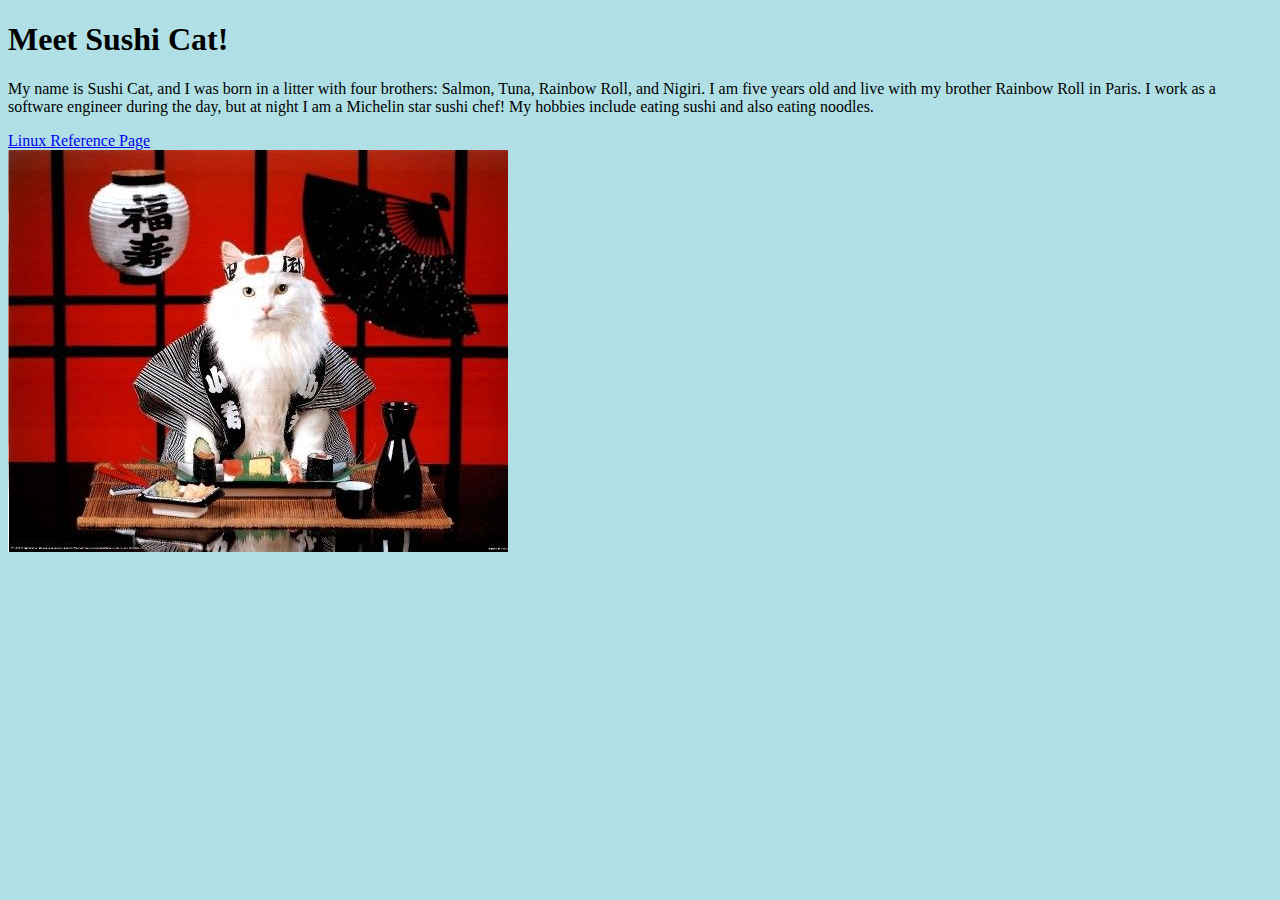
<file: index.html>
<!DOCTYPE html>
<html>
  <head>
   <style>
 body {
background-color: powderblue;
}
</style>
 <title>Student Page</title>
  </head>
  <body>

    <h1>Meet Sushi Cat!</h1>
    
    <p>My name is Sushi Cat, and I was born in a litter with four brothers: Salmon, Tuna, Rainbow Roll, and Nigiri. I am five years old and live with my brother 
Rainbow Roll in Paris. I work as a software engineer during the day, but at night I am a Michelin star sushi chef! My hobbies include eating sushi and also eating
 noodles.</p>

    <a href= "page2.html">Linux Reference Page</a>
   <br>
     <img src="./images/sushicat.jpg" alt=missing>
  </body>
</html>
</file>
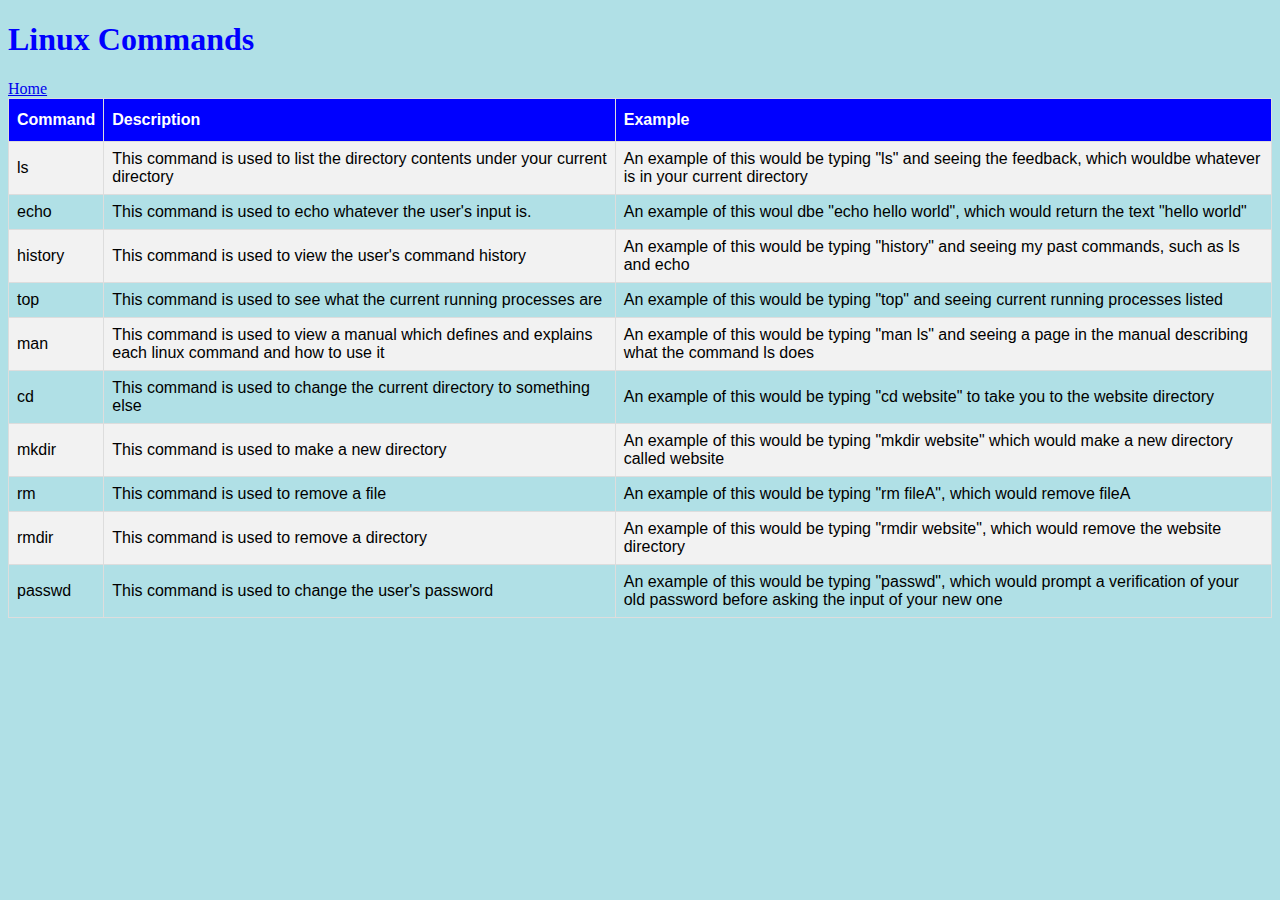
<file: page2.html>
<!DOCTYPE html>
<html>
<head>
<link rel="stylesheet" href="style.css">
</head>
<h1> Linux Commands </h1>
<body>
<a href= "index.html">Home</a>
<br>
<table id="commands">
  <tr>
    <th>Command</th>
    <th>Description</th> 
    <th>Example</th>
  </tr>
  <tr>
    <td>ls</td>
    <td>This command is used to list the directory contents under your current directory</td>
    <td>An example of this would be typing "ls" and seeing the feedback, which wouldbe whatever is in your current directory</td>    
  </tr>
  <tr>
    <td>echo</td>
    <td>This command is used to echo whatever the user's input is. </td>
    <td>An example of this woul dbe "echo hello world", which would return the text "hello world"</td>
  </tr>
  <tr>
    <td>history</td>
    <td>This command is used to view the user's command history</td>
    <td>An example of this would be typing "history" and seeing my past commands, such as ls and echo</td>
  </tr>
<tr>
    <td>top</td>
    <td>This command is used to see what the current running processes are</td>
    <td>An example of this would be typing "top" and seeing current running processes listed</td>
  </tr>
<tr>
    <td>man</td>
    <td>This command is used to view a manual which defines and explains each linux command and how to use it</td>
    <td>An example of this would be typing "man ls" and seeing a page in the manual describing what the command ls does</td>
  </tr>
<tr>
    <td>cd</td>
    <td>This command is used to change the current directory to something else</td>
    <td>An example of this would be typing "cd website" to take you to the website directory</td>
  </tr>
<tr>
    <td>mkdir</td>
    <td>This command is used to make a new directory</td>
    <td>An example of this would be typing "mkdir website" which would make a new directory called website</td>
  </tr>
<tr>
    <td>rm</td>
    <td>This command is used to remove a file</td>
    <td>An example of this would be typing "rm fileA", which would remove fileA</td>
  </tr>
<tr>
    <td>rmdir</td>
    <td>This command is used to remove a directory</td>
    <td>An example of this would be typing "rmdir website", which would remove the website directory</td>
  </tr>
<tr>
    <td>passwd</td>
    <td>This command is used to change the user's password</td>
    <td>An example of this would be typing "passwd", which would prompt a verification of your old password before asking the input of your new one</td>
  </tr>
</table>

</body>


</html>
</file>
<file: style.css>
body {
  background-color: powderblue;
}
#commands {
  font-family: "Trebuchet MS", Arial, Helvetica, sans-serif;
  border-collapse: collapse;
  width: 100%;
}

#commands td, #commands th {
  border: 1px solid #ddd;
  padding: 8px;
}

#commands tr:nth-child(even){background-color: #f2f2f2;}

#commands tr:hover {background-color: #ddd;}

#commands th {
  padding-top: 12px;
  padding-bottom: 12px;
  text-align: left;
  background-color: #0000FF;
  color: white;
}
h1 {
  color: blue;
}
p {
  color: red;
}
</file>
